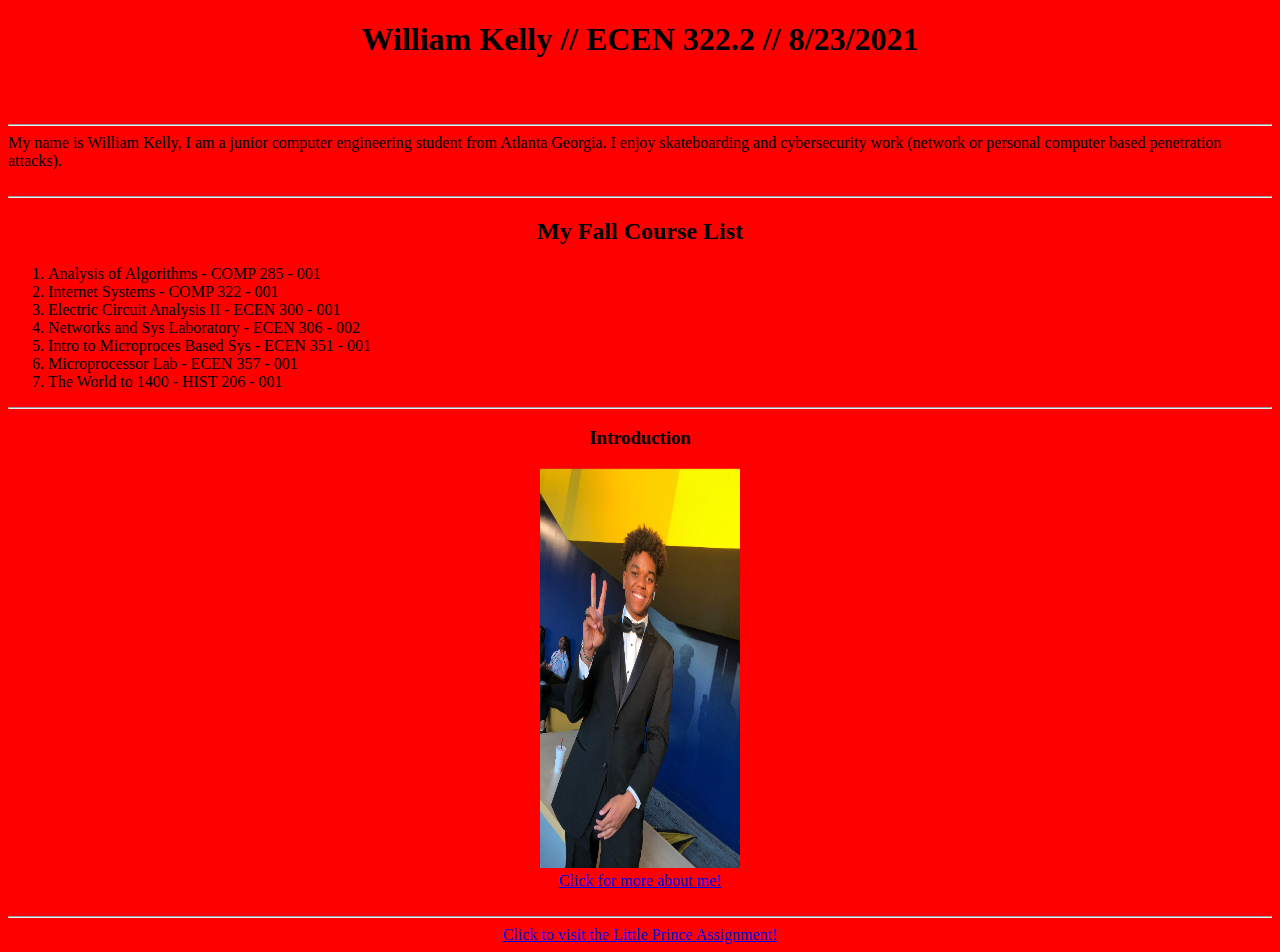
<file: Index.html>
<!doctype html> 
	<html>
	<head> 	
		<title> Assignment 1 </title>
	</head> 

	<body style = "background:red"> 
		<b><h1 style = "text-align: center"> William Kelly //  ECEN 322.2 // 8/23/2021 </h1></b>
<br>
<br>
<hr/>
		
			<p1> My name is William Kelly, I am a junior computer engineering student from Atlanta Georgia. I enjoy skateboarding and cybersecurity work (network or personal computer based penetration attacks). </p1>

<br>
<br>
<hr/>

		<b><h2 style = "text-align: center"> My Fall Course List </h2></b>
<ol>
			<li> Analysis of Algorithms - COMP 285 - 001 </p2>
<br>
			<li> Internet Systems - COMP 322 - 001 </p3>
<br>
			<li> Electric Circuit Analysis II - ECEN 300 - 001 </p4>
<br>
			<li> Networks and Sys Laboratory - ECEN 306 - 002 </p5>
<br>
			<li> Intro to Microproces Based Sys - ECEN 351 - 001</p6>
<br>
			<li> Microprocessor Lab - ECEN 357 - 001 </p7>
<br>
			<li> The World to 1400 - HIST 206 - 001 </p8>
<br>
</ol>
<hr/>

		<b><h3 style = "text-align: center">  Introduction </h3> </b>
		<center><img src = "img/TreysHeadshot.png" width = "200" height = "400">
			<center><a href = "Introduction.html">  Click for more about me! </a>
<br> 
<br> 
<hr/> 		<center><a href = "lpindex.html"> Click to visit the Little Prince Assignment! </a>

</body>
</html>
</file>
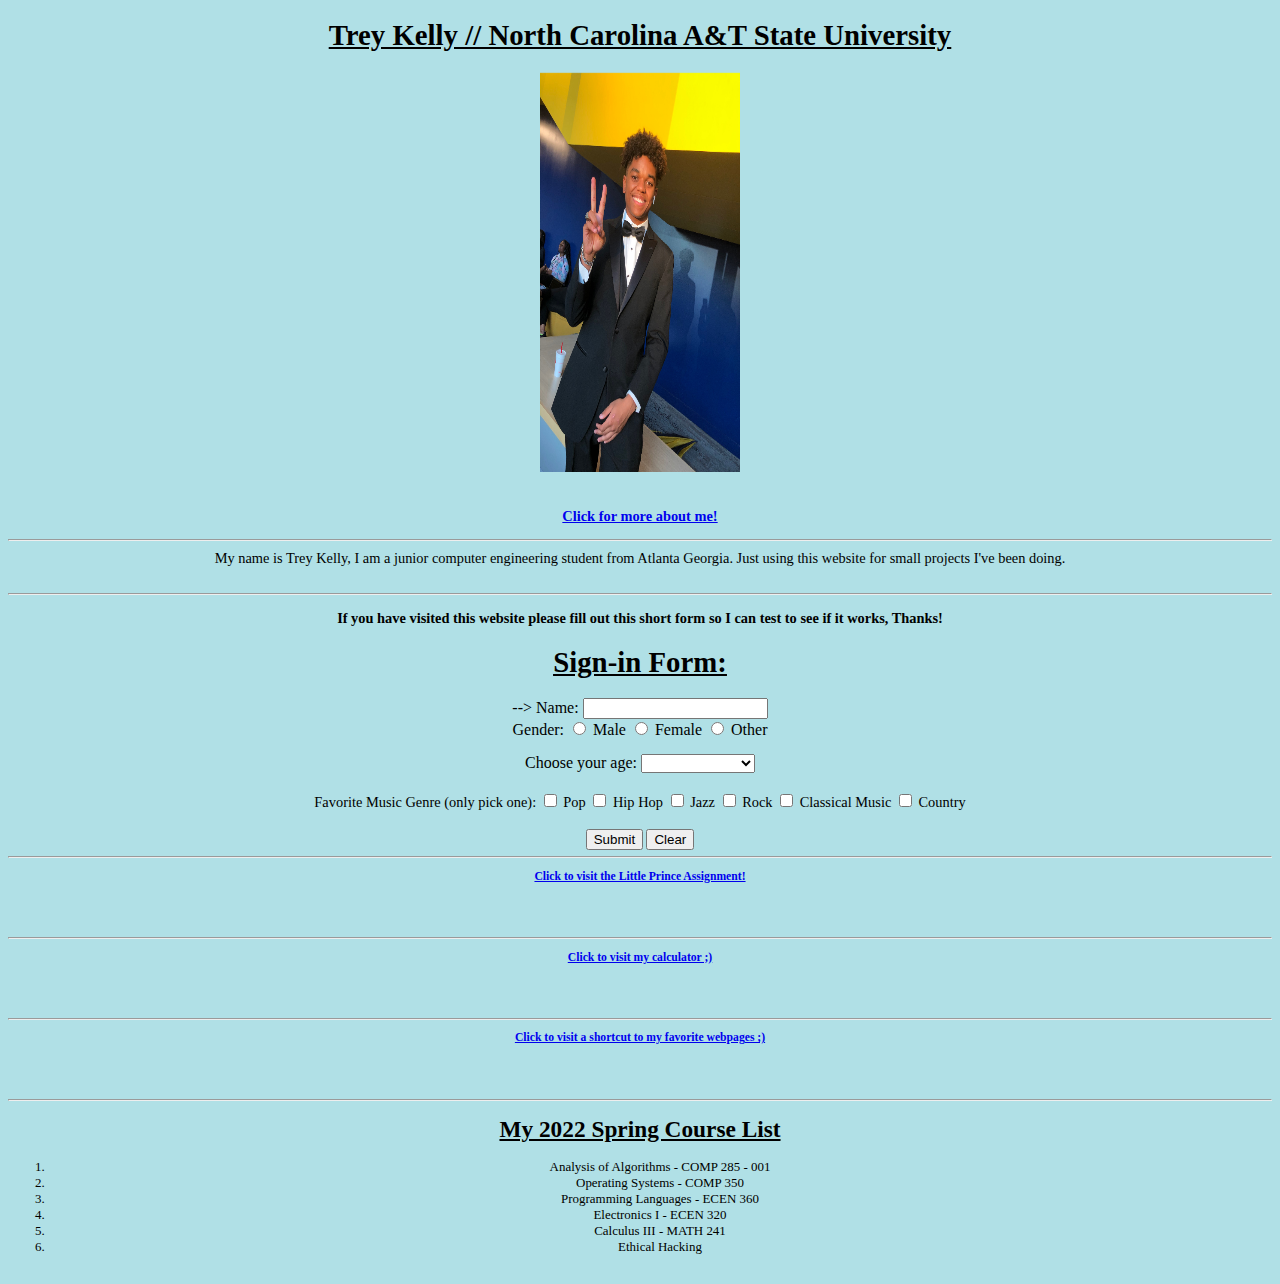
<file: index.html>
<!doctype html> 
	<html>
	<head> 	
		<title> Trey's Webpage! </title>
	</head> 
<style>
	h1 { 
		font-size: 180%; 
		text-align: center;
		text-decoration: underline; 
		font-weight: bold;
		font-family: Veranda; 
		
	}
	
	p{
		font-size: 90%; 
		text-align: center;
		font-weight: bold;
		font-family: Veranda; 	
		
	}
	p2{
		font-size: 90%; 
		text-align: center;
		font-family: Veranda; 	

	}
	
	
	
</style>
	<body style = "background-color: powderblue"> 
		<b><h1> Trey Kelly //  North Carolina A&T State University </h1></b>
		
		<center><img src = "img/TreysHeadshot.png" width = "200" height = "400"><br><br>
			<center><p><a href = "Introduction.html">  Click for more about me! </a></p>

<hr/>
		
			<p2> My name is Trey Kelly, I am a junior computer engineering student from Atlanta Georgia. Just using this website for small projects I've been doing.  </p2>

<br>
<br>
<hr/>
			<p> If you have visited this website please fill out this short form so I can test to see if it works, Thanks! </p>
				
	
	<strong><center><u><h1> Sign-in Form: </h1></strong></center></u>


		<form name = "form" action= "/my-handling-form-page" method = "POST"> -->
	
			<!--  TextBoxes -->
  			<label for = "user"> Name: </label>
  			<input type = "text" id= "name" name ="name">
				<div class = "error" id = "userError"> 
		<!--  radio buttons  -->

	Gender:
  <input type="radio" id="Male" name="gender" value="Male">
 	 <label for="male"> Male </label>


  <input type="radio" id="Female" name="gender" value="Female">
  	<label for="female"> Female </label>

  <input type="radio" id="Other" name="gender" value="Other">
 	 <label for="other">Other</label>
	</p>

<!-- dropdown menu -->
	<label for="age"> Choose your age: </label>

	<select id="age">
		<option> </option>
 		 <option> < 21 years old </option>
 		 <option> 21-25 years old</option>
  		 <option> 26-35 years old </option>
  		<option> 36-50 years old </option>
		<option> < 50 years old </option>
	</select>
	<br>
	<br>
<!-- Checkboxes -->
<p2> Favorite Music Genre (only pick one):
	  <input type="checkbox" >
  		<label> Pop </label>

	 <input type="checkbox">
  		<label> Hip Hop </label>

	<input type="checkbox">
  		<label> Jazz </label>

	<input type="checkbox">
  		<label>  Rock </label>

 	<input type="checkbox">
  		<label> Classical Music </label>

	<input type="checkbox">
  		<label> Country </label>
<p2>
<br>
<br>
<!-- submit or clr -->
	<button> Submit </button>
		<input type="reset" value="Clear"/>

</form>

<hr/>

				<p><a href = "lpindex.html"> Click to visit the Little Prince Assignment! </a></p>
<br>
<br>
<hr/>
				<p><a href = "calculator.html"> Click to visit my calculator ;) </a></p>
<br>
<br>
				<hr/>
			
				<p><a href = "main.html"> Click to visit a shortcut to my favorite webpages ;) </a></p>
<br>
<br>
				<hr/>

						<b><h1> My 2022 Spring Course List </h1></b>
<ol>
	<li> Analysis of Algorithms - COMP 285 - 001 </p1>
<br>
			<li> Operating Systems - COMP 350 </p1>
<br>
			<li> Programming Languages - ECEN 360  </p1>
<br>
			<li> Electronics I - ECEN 320 </p1>
<br>
			<li> Calculus III - MATH 241 </p1>
<br>
			<li> Ethical Hacking </p1>
<br>
			
<br>
</ol>
			
	
</body>
</html>
</file>
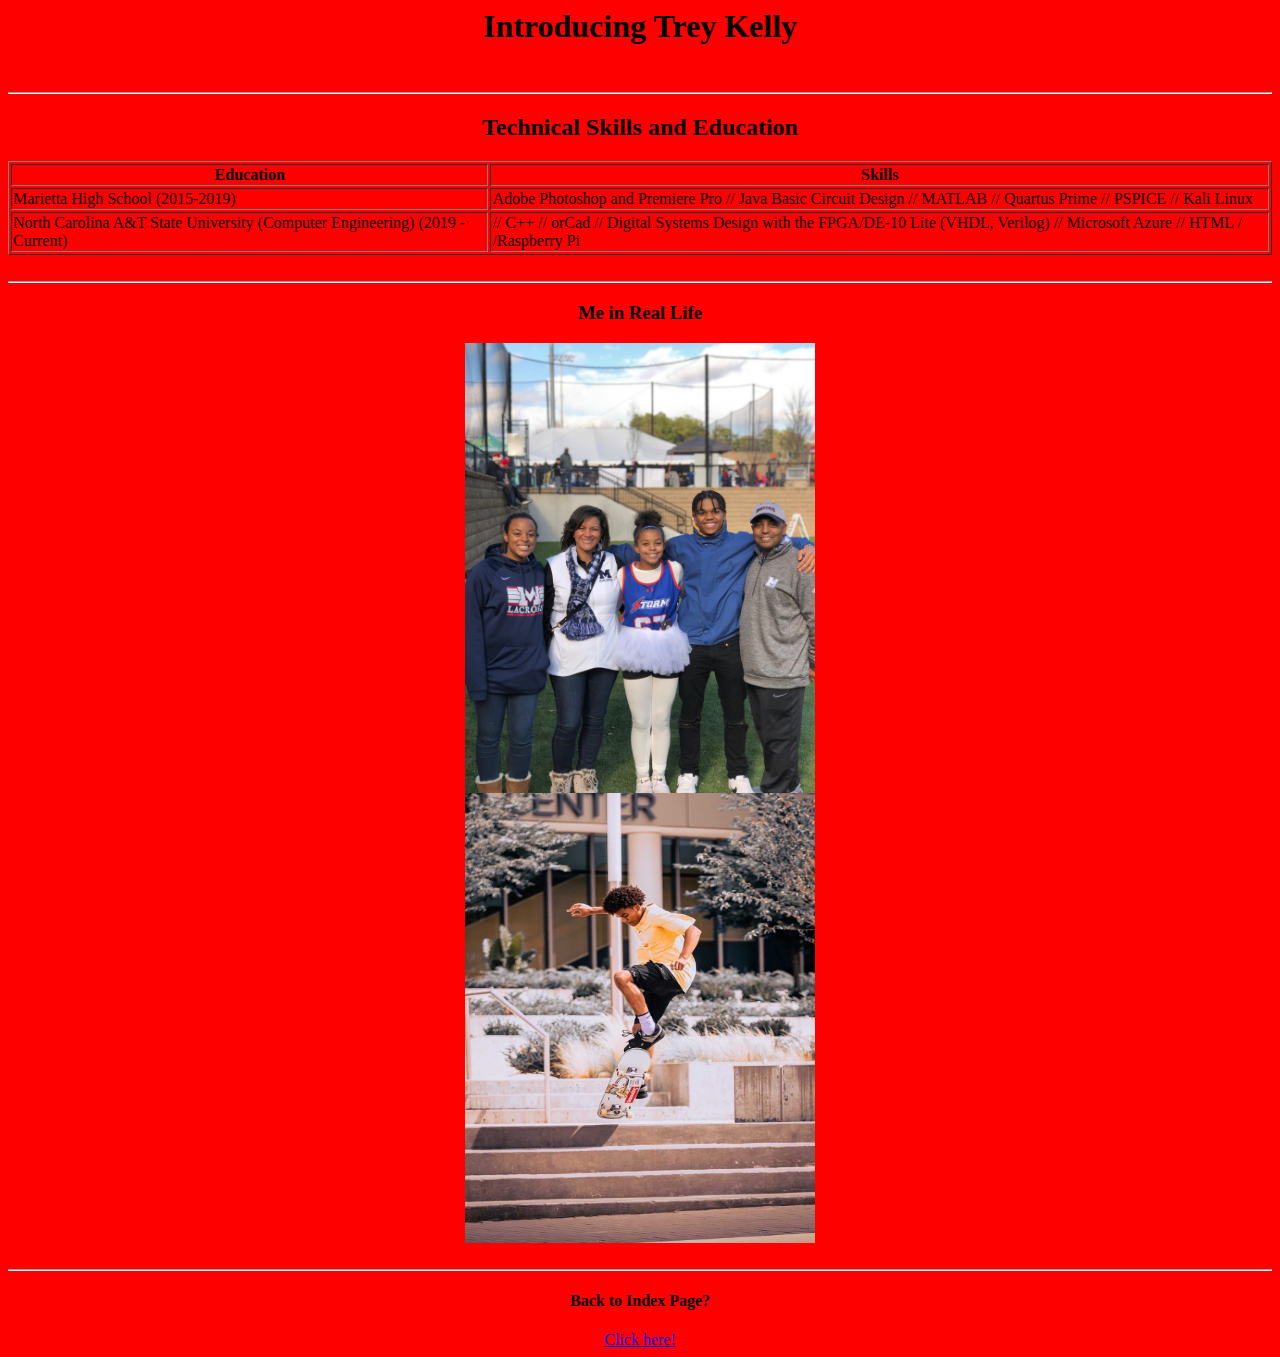
<file: Introduction.html>
<html>
	<head>
		<title> Introduction </title>
		<b><h1 style = "text-align: center"> 				Introducing Trey Kelly </h1></b>
	</head>
	<body style = "background: red"> 
<br>
<hr/>

<h2 style = "text-align: center"> Technical Skills and Education </h2> 
			
<table border = "1" border color = "black"> 
	<tr>
		<th> Education </th>
		<th > Skills </th>
	</tr>
	<tr>
		<td > Marietta High School (2015-2019) </td>
		<td> Adobe Photoshop and Premiere Pro // Java Basic Circuit Design 
		// MATLAB 
		// Quartus Prime 
		// PSPICE 
		// Kali Linux   </td> 
	</tr>
	<tr>
		<td> North Carolina A&T State University (Computer Engineering) (2019 - Current) </td>
		<td> 
		// C++  
		// orCad 
		// Digital Systems Design with the FPGA/DE-10 Lite (VHDL, Verilog) 
		// Microsoft Azure 
		// HTML 
		/ /Raspberry Pi </td> 
	</tr>
</table>

	


<br>
<hr/>
		<b><h3 style = "text-align: center"> 				Me in Real Life </h3></b>
			<center><img src = "img/FamilyPic.JPG" width = "350" height = "450">
			<center><img src = "img/SkatingPic.JPG" width = "350" height = "450"> 
<br>
<br>
<hr/> 
		<h4> Back to Index Page? </h4>
		<center><a href = "index.html">  Click here! </a>
</body> 
</html>
</file>
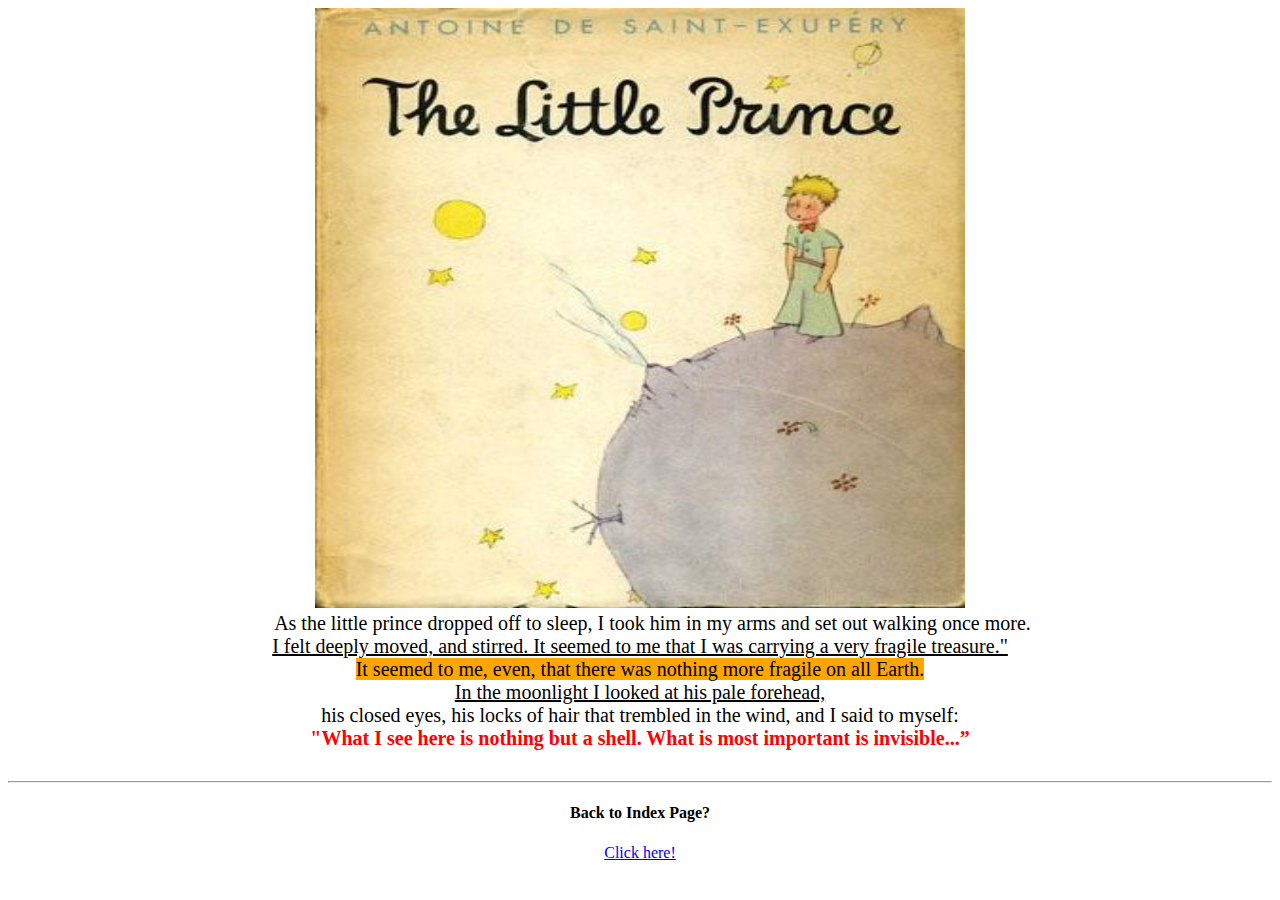
<file: lpindex.html>
<!DOCTYPE html>
<html lang="en">
<head>
    <meta charset="UTF-8">
    <title>Trey Kelly Assignment2</title>
	<link  rel = "stylesheet" type = "text/css" href = "styler.css">
</head>

<body>
		<center><img src = "LP/image/littile_prince.jpg" width = "650" height = "600">
<br>
<div style = "width = 650px; display: inline block">
	<p1>
		
		As the little prince dropped off to sleep, 
I took him in my arms and set out walking once more.

<div><p5>
	I felt deeply moved, and stirred. It seemed to me that I was carrying a very fragile treasure."
</div></p5>

<div><p2>
	It seemed to me, even, that there was nothing more fragile on all Earth.
</div></p2>


<div> <p5> In the moonlight I looked at his pale forehead, </div> </p5>
his closed eyes, his locks of hair that trembled in the wind, and I said to myself:

<div>
<p3>
	"What I see here is nothing but a shell. What is most important is invisible...”
</p3>
</div>

	</p1>
</div>

	<hr>

<center> <h4> Back to Index Page? </h4>
		<center><a href = "index.html">  Click here! </a>


</body>
</html>
</file>
<file: styler.css>
p1{
	text-align: center;
	 font-family: "Lucida Console"; 
 	font-size: 20px;
	color: dark gray
	width: 200px;
  	padding: 25px;
	

}

p2{
	background :orange; 
}

p3 {
	color: red;
	font-weight: bold;
	
}

p4{
	text-indent: 50px;
}

p5{
	text-decoration : underline;
}
</file>
